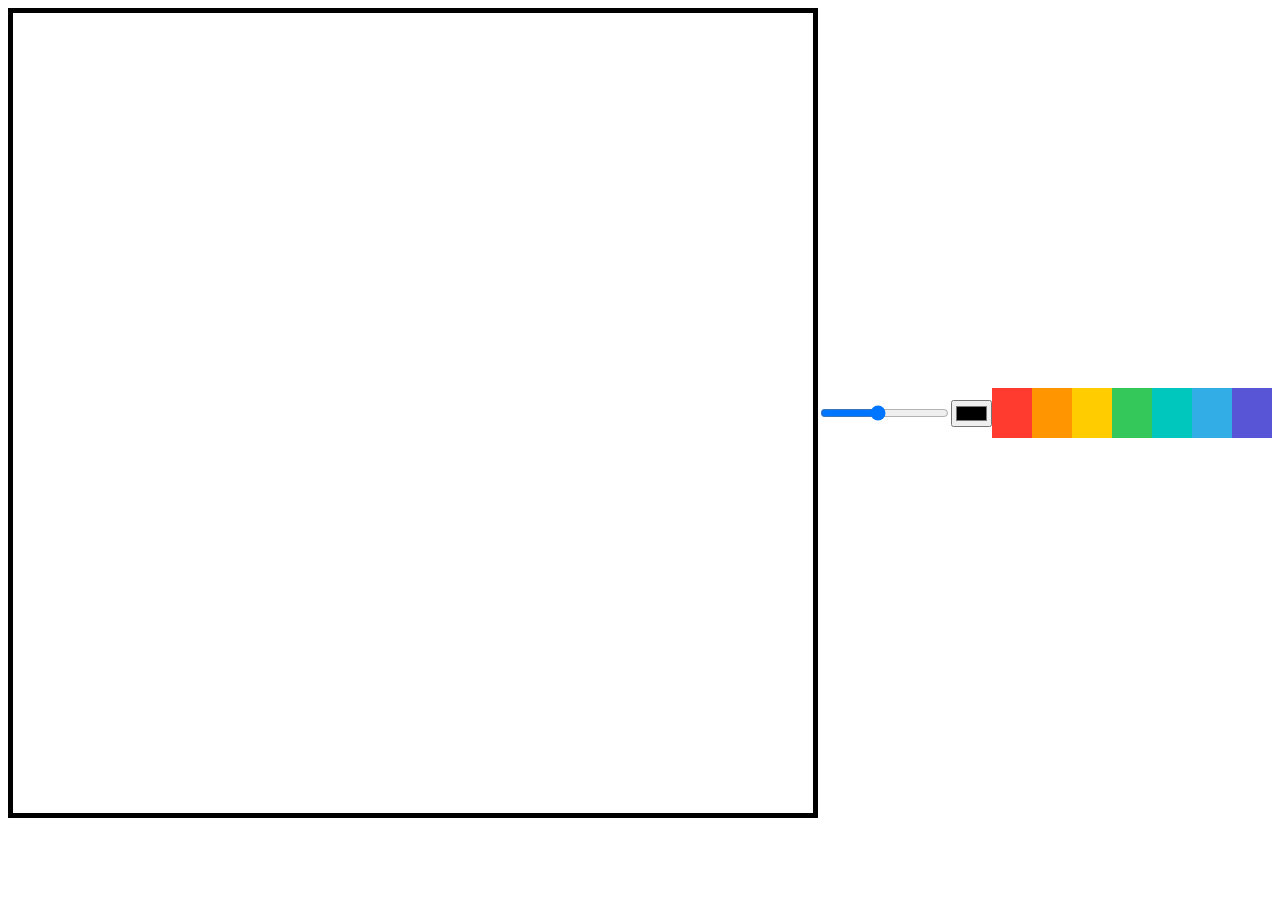
<file: index.html>
<!DOCTYPE html>
<html lang="en">
<head>
    <meta charset="UTF-8">
    <meta http-equiv="X-UA-Compatible" content="IE=dege" />
    <meta name="viewport" content="width=device-width, initial-scale=1.0">
    <title>Meme Maker</title>
    <link rel="stylesheet" href="styles.css" />
</head>
<body>
    <canvas></canvas>
    <input id="line-width" type="range" min="1" max="10" value="5" step="0.1"/>
    <input type="color" id = "color" />
    <div
        class="color-option"
        style="background-color: #FF3B30"
        data-color="#FF3B30"
    ></div>
    <div
        class="color-option"
        style="background-color: #FF9500"
        data-color="#FF9500"
    ></div>
    <div
        class="color-option"
        style="background-color: #FFCC00"
        data-color="#FFCC00"
    ></div>
    <div
        class="color-option"
        style="background-color: #34C759"
        data-color="#34C759"
    ></div>
    <div
        class="color-option"
        style="background-color: #00C7BE"
        data-color="#00C7BE"
    ></div>
    <div
        class="color-option"
        style="background-color: #32ADE6"
        data-color="#32ADE6"
    ></div>
    <div
        class="color-option"
        style="background-color: #5856D6"
        data-color="#5856D6"
    ></div>
    <script src="app.js"></script>
</body>
</html>
</file>
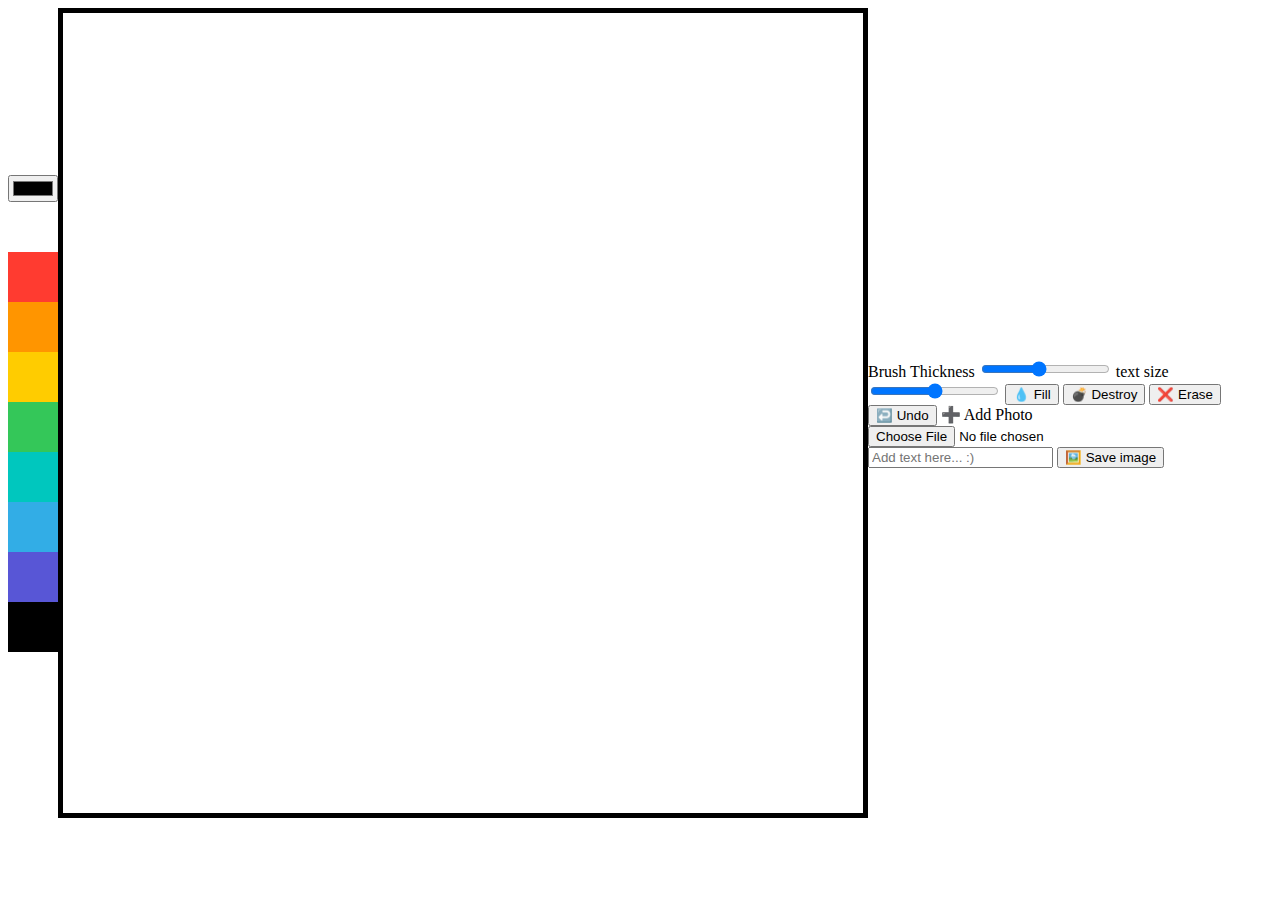
<file: meme-maker/index.html>
<!DOCTYPE html>
<html lang="en">
<head>
    <meta charset="UTF-8">
    <meta http-equiv="X-UA-Compatible" content="IE=edge" />
    <meta name="viewport" content="width=device-width, initial-scale=1.0">
    <title>Meme Maker</title>
    <link rel="stylesheet" href="styles.css" />
</head>
<body>
    <div class = "color-options">
        <input type="color" id="color">
        <div
        class="color-option"
        style="background-color: #FFFFFF"
        data-color="#FFFFFF"
        ></div>
        <div
            class="color-option"
            style="background-color: #FF3B30"
            data-color="#FF3B30"
        ></div>
        <div
            class="color-option"
            style="background-color: #FF9500"
            data-color="#FF9500"
        ></div>
        <div
            class="color-option"
            style="background-color: #FFCC00"
            data-color="#FFCC00"
        ></div>
        <div
            class="color-option"
            style="background-color: #34C759"
            data-color="#34C759"
        ></div>
        <div
            class="color-option"
            style="background-color: #00C7BE"
            data-color="#00C7BE"
        ></div>
        <div
            class="color-option"
            style="background-color: #32ADE6"
            data-color="#32ADE6"
        ></div>
        <div
            class="color-option"
            style="background-color: #5856D6"
            data-color="#5856D6"
        ></div>
        <div
            class="color-option"
            style="background-color: #000000"
            data-color="#000000"
        ></div>
    </div>
    <canvas></canvas>
    <div class = "btns">
        <span>Brush Thickness</span>
        <input
            id = "line-width"
            type="range"
            min="1"
            max = "10"
            value = "5"
            step = "0.1"
        />
        <span>text size</span>
        <input
            id = "text-size"
            type="range"
            min="0"
            max = "100"
            value = "50"
            step = "0.1"
        />
        <button id="mode-btn">💧 Fill</button>
        <button id="destroy-btn">💣 Destroy</button>
        <button id="eraser-btn">❌ Erase</button>
        <button id="undo-btn">↩️ Undo</button>
        <label for="file">
            ➕ Add Photo
            <input type="file" accept="image/*" id="file"/>
        </label>
        <input type="text" id="text" placeholder="Add text here... :)"/>
        <button id = "save">🖼️ Save image</button>
    </div>
    <script src="app.js"></script>
</body>
</html>
</file>
<file: styles.css>
canvas {
    width: 800px;
    height: 800px;
    border: 5px solid black;
}

body {
    display: flex;
    justify-content: center;
    align-items: center;
}

.color-option{
    width: 50px;
    height: 50px;
    cursor: pointer
}
</file>
<file: meme-maker/styles.css>
canvas {
    width: 800px;
    height: 800px;
    border: 5px solid black;
}

body {
    display: flex;
    justify-content: center;
    align-items: center;
}

.color-option{
    width: 50px;
    height: 50px;
    cursor: pointer
}
</file>
